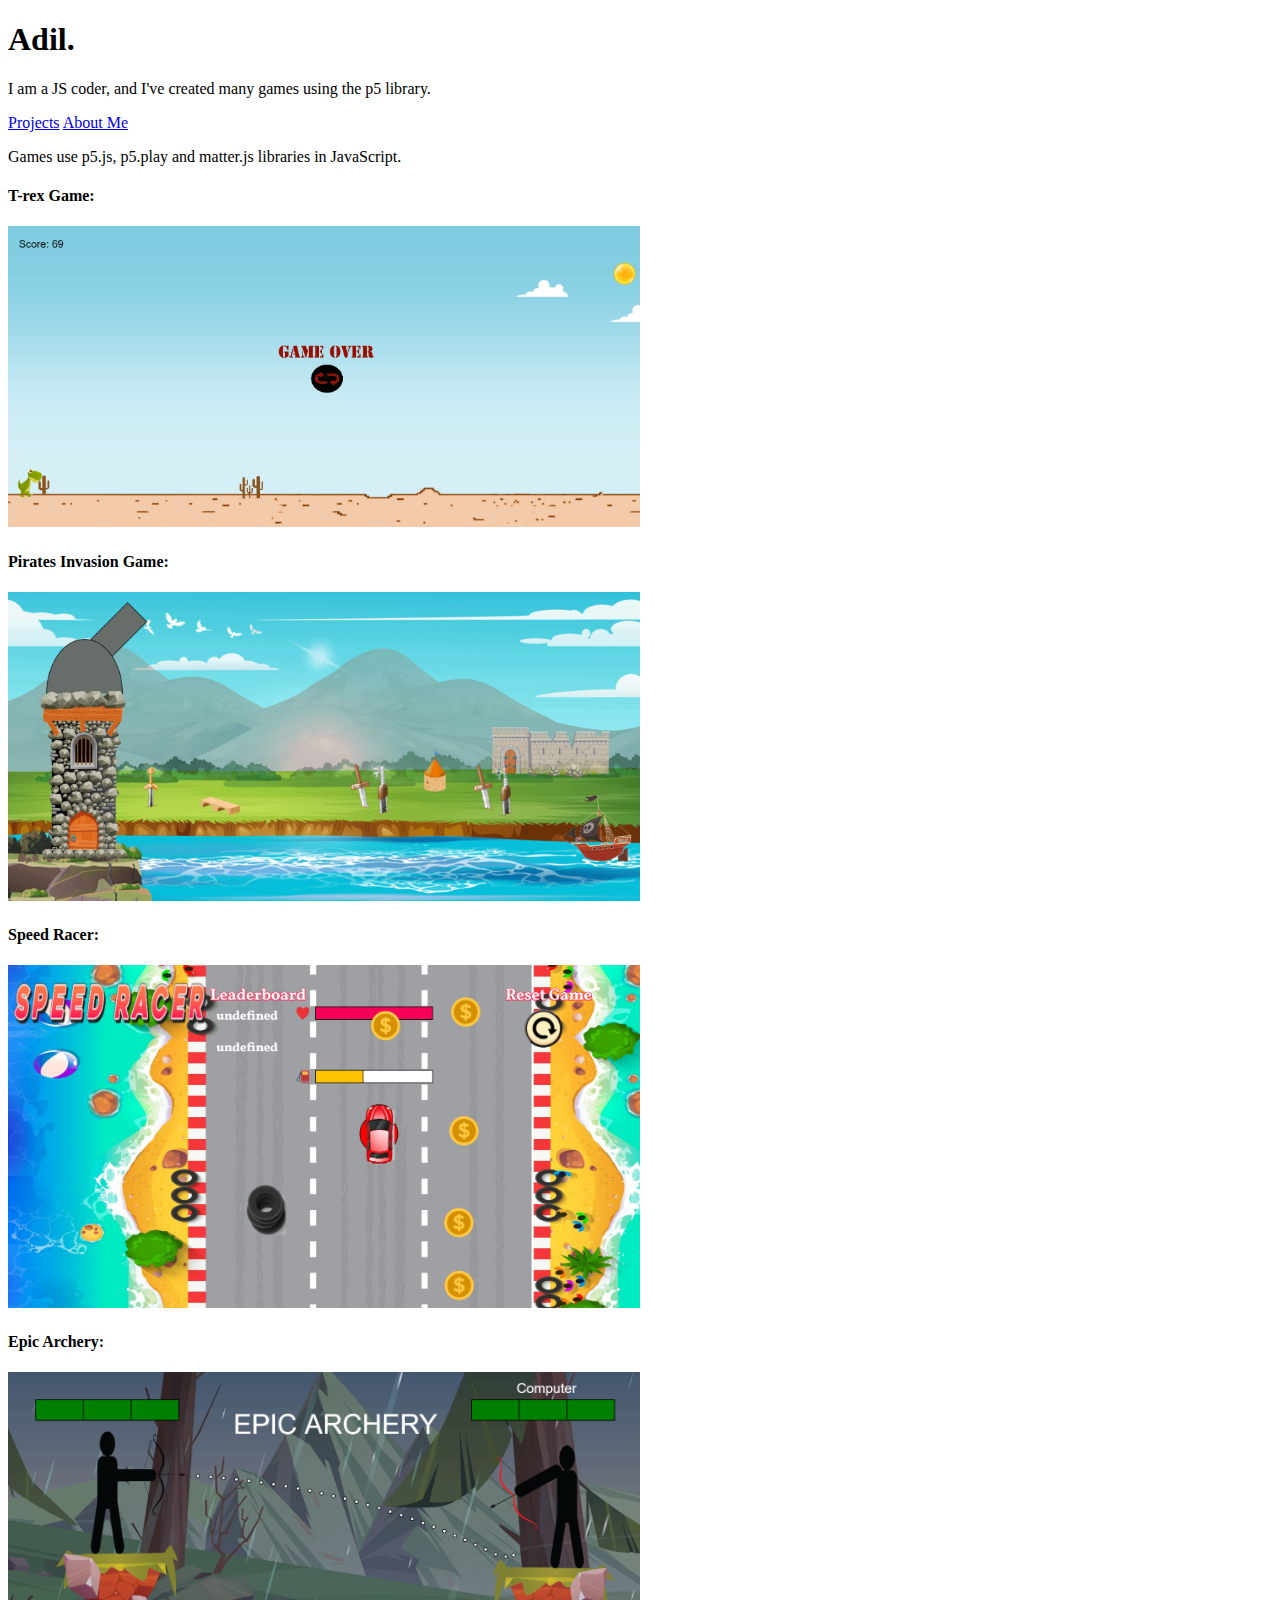
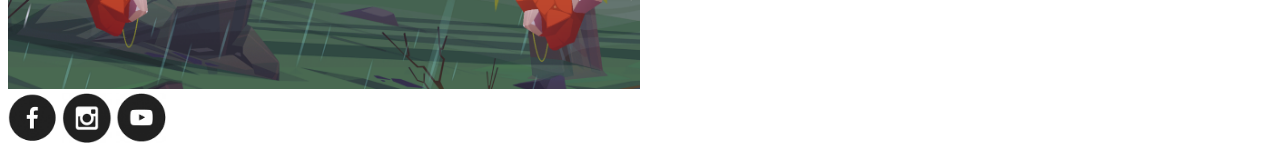
<file: C53- Task/index.html>
<!DOCTYPE html>
<html>
    <head>
        <title>Adil's Portfolio</title>
    </head>
    <body>
        <h1>Adil.</h1>
        <p>I am a JS coder, and I've created many games using the p5 library.</p>
        <a href="https://google.com">Projects</a>
        <a href="https://google.com">About Me</a>

        <p>Games use p5.js, p5.play and matter.js libraries in JavaScript.</p>

        <h4>T-rex Game:</h4>
        <a href="https://moonshadow21.github.io/C20-Task/"><img src="./Assets/Screenshot 2022-05-05 175851.png" width="50%" height="50%" alt="T-rex"></a>

        <h4>Pirates Invasion Game:</h4>
        <a href="https://moonshadow21.github.io/C33-Task/"><img src="./Assets/Screenshot 2022-05-05 180322.png" width="50%" height="50%" alt="Pirate"></a>

        <h4>Speed Racer:</h4>
        <a href="https://moonshadow21.github.io/C48-Task/"><img src="./Assets/Screenshot 2022-05-05 180621.png" width="50%" height="50%" alt="Cars"></a>

        <h4>Epic Archery:</h4>
        <a href="https://moonshadow21.github.io/C32-Project/"><img src="./Assets/Screenshot 2022-05-05 181054.png" width="50%" height="50%" alt=""></a>

        <footer>
            <a href="https://facebook.com"><img src="./Assets/fb.png" alt="" width="50" height="50"></a>
            
            <a href="https://instagram.com"><img src="./Assets/insta.png" alt="" width=50 height=50></a>

            <a href="https://youtube.com"><img src="./Assets/youtube.png" alt="" width="50" height="50%"></a>
        </footer>
    </body>
</html>
</file>
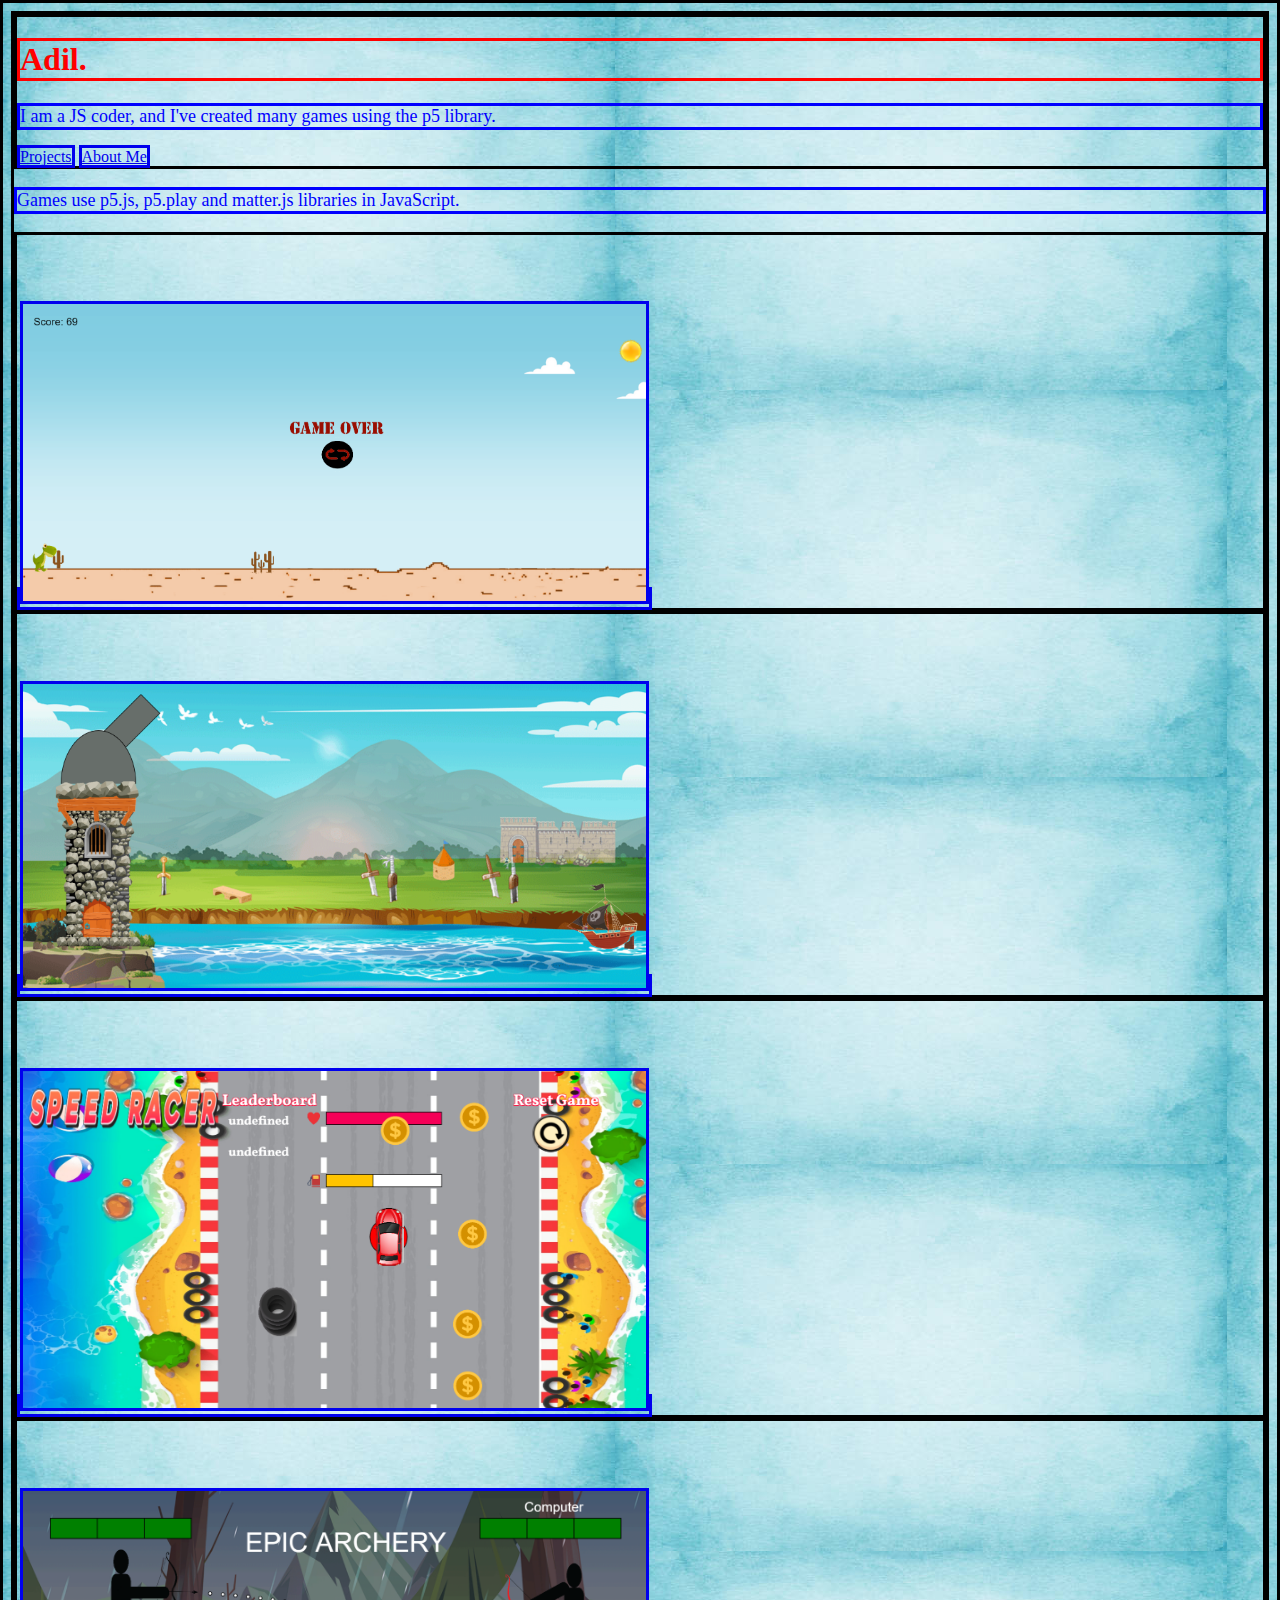
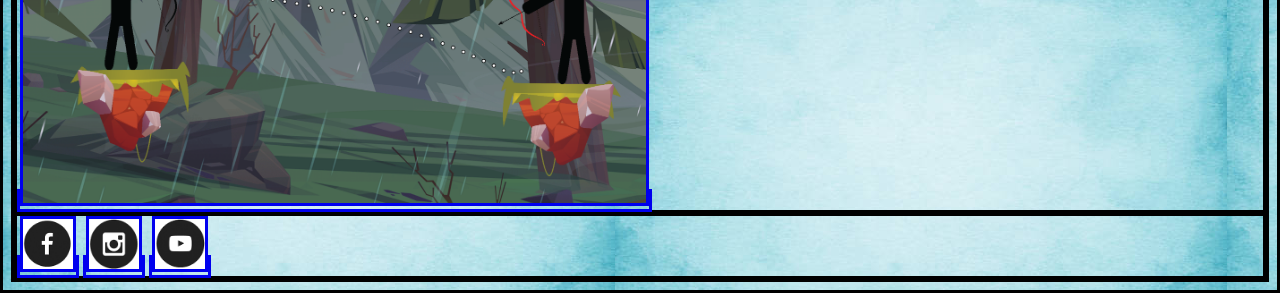
<file: C54- Task/index.html>
<!DOCTYPE html>
<html>
    <head>
        <title>Adil's Portfolio</title>
        <!-- Internal CSS Styling -->
        <style>
            h4{
                color: aquamarine;
            }
        </style>
        <link rel="stylesheet" href="./style.css">
    </head>
    <body>
        <div class="header">
            <!-- Inline CSS Styling -->
            <h1 style="color: red;">Adil.</h1> 

            <p id="para1">I am a JS coder, and I've created many games using the p5 library.</p>
            <a href="https://google.com">Projects</a>
            <a href="https://google.com">About Me</a>
        </div>

        <p>Games use p5.js, p5.play and matter.js libraries in JavaScript.</p>

        <div class="items">
            <h4>T-rex Game:</h4>
            <a href="https://moonshadow21.github.io/C20-Task/"><img src="./Assets/Screenshot 2022-05-05 175851.png" width="50%" height="50%" alt="T-rex"></a>
        </div>
        <div class="items">
            <h4>Pirates Invasion Game:</h4>
            <a href="https://moonshadow21.github.io/C33-Task/"><img src="./Assets/Screenshot 2022-05-05 180322.png" width="50%" height="50%" alt="Pirate"></a>
        </div>
        <div class="items">
            <h4>Speed Racer:</h4>
            <a href="https://moonshadow21.github.io/C48-Task/"><img src="./Assets/Screenshot 2022-05-05 180621.png" width="50%" height="50%" alt="Cars"></a>
        </div>
        <div class="items">
            <h4>Epic Archery:</h4>
            <a href="https://moonshadow21.github.io/C32-Project/"><img src="./Assets/Screenshot 2022-05-05 181054.png" width="50%" height="50%" alt=""></a>
        </div>
        
        <footer>
            <a href="https://facebook.com"><img src="./Assets/fb.png" alt="" width="50" height="50"></a>
            
            <a href="https://instagram.com"><img src="./Assets/insta.png" alt="" width=50 height=50></a>

            <a href="https://youtube.com"><img src="./Assets/youtube.png" alt="" width="50" height="50%"></a>
        </footer>
    </body>
</html>
</file>
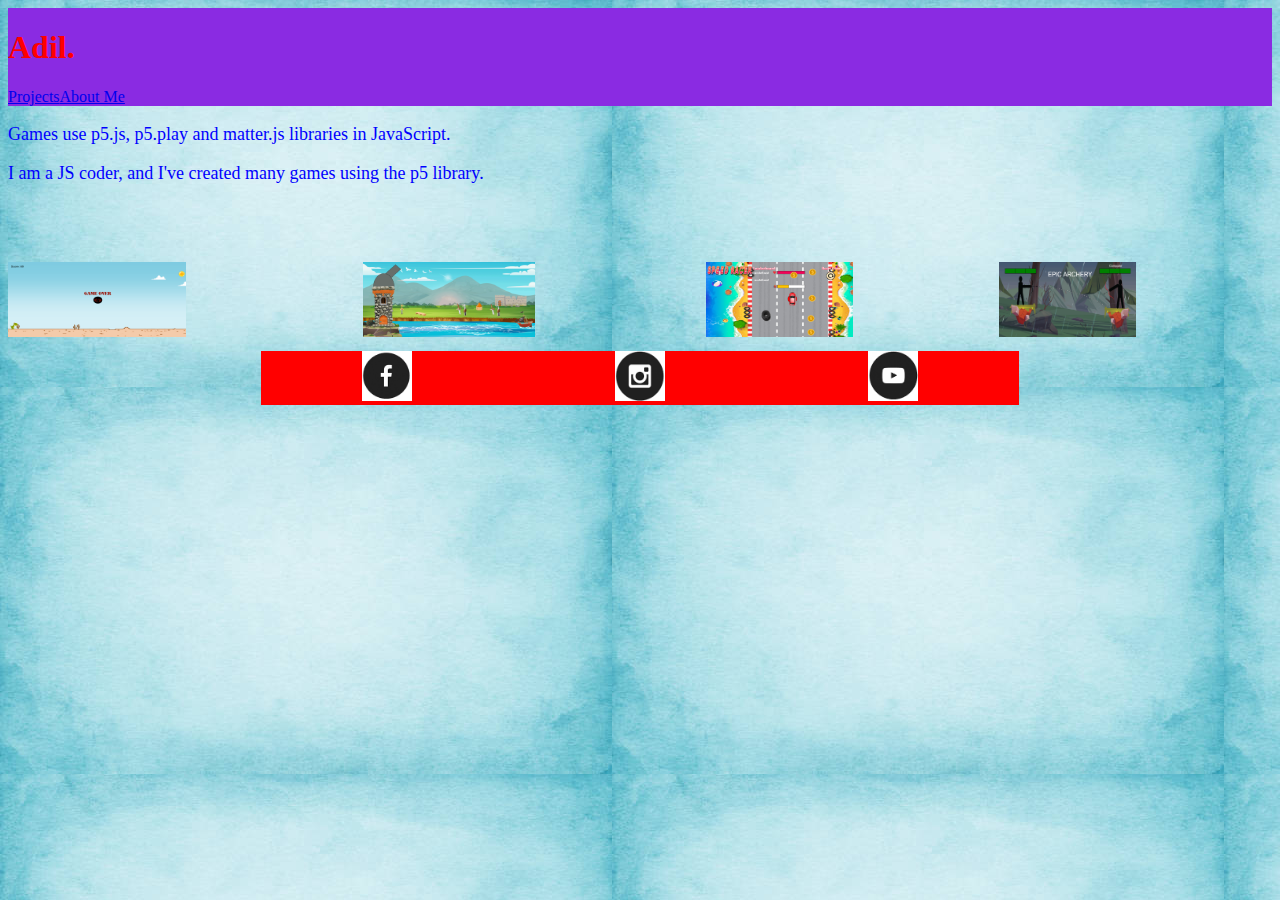
<file: C55- Task/index.html>
<!DOCTYPE html>
<html>
    <head>
        <title>Adil's Portfolio</title>
        <!-- Internal CSS Styling -->
        <style>
            h4{
                color: aquamarine;
            }
        </style>
        <link rel="stylesheet" href="./style.css">
    </head>
    <body>
        <div class="header">
            <!-- Inline CSS Styling -->
            <h1 style="color: red; margin-right: 93%;">Adil.</h1>
            <a href="https://google.com">Projects</a>
            <a href="https://google.com">About Me</a>
        </div>

        <p>Games use p5.js, p5.play and matter.js libraries in JavaScript.</p>
        <p id="para1">I am a JS coder, and I've created many games using the p5 library.</p>

        <div class="grid">
            <div class="items">
                <h4>T-rex Game:</h4>
                <a href="https://moonshadow21.github.io/C20-Task/"><img src="./Assets/Screenshot 2022-05-05 175851.png" width="50%" height="50%" alt="T-rex"></a>
            </div>
            <div class="items">
                <h4>Pirates Invasion Game:</h4>
                <a href="https://moonshadow21.github.io/C33-Task/"><img src="./Assets/Screenshot 2022-05-05 180322.png" width="50%" height="50%" alt="Pirate"></a>
            </div>
            <div class="items">
                <h4>Speed Racer:</h4>
                <a href="https://moonshadow21.github.io/C48-Task/"><img src="./Assets/Screenshot 2022-05-05 180621.png" width="50%" height="50%" alt="Cars"></a>
            </div>
            <div class="items">
                <h4>Epic Archery:</h4>
                <a href="https://moonshadow21.github.io/C32-Project/"><img src="./Assets/Screenshot 2022-05-05 181054.png" width="50%" height="50%" alt=""></a>
            </div>
        </div>
        
        <footer>
            <a href="https://facebook.com"><img src="./Assets/fb.png" alt="" width="50" height="50"></a>
            
            <a href="https://instagram.com"><img src="./Assets/insta.png" alt="" width=50 height=50></a>

            <a href="https://youtube.com"><img src="./Assets/youtube.png" alt="" width="50" height="50"></a>
        </footer>
    </body>
</html>
</file>
<file: C54- Task/style.css>
/* External CSS Styling */

p{ /*CSS Element Selector */
    color: blue;
    font-size: large;

}

body{
    background-image: url("./Assets/background.jpg");
}

.header{
    /*background-color: bisque;*/
}

.items:hover img{
    opacity: 0.33;
    
}

.items h4{
    opacity: 0;
}

.items:hover h4{
    opacity: 1;
}

/* footer{ */
    /*background-color: blanchedalmond;*/
/* } */

 *{ 
    border: solid; 
 }
</file>
<file: C55- Task/style.css>
/* External CSS Styling */

p{ /*CSS Element Selector */
    color: blue;
    font-size: large;

}

.header{
    background-color:blueviolet;
    display: flex;
    align-items: baseline;
    flex-wrap: wrap;
    justify-content: flex-start;
}


footer{
    display: flex;
    background-color: red;
    justify-content: space-around;
    margin-left: 20%;
    margin-right: 20%;

}

.grid{
    display: flex;
   
    justify-content: space-evenly;
}

body{
    background-image: url("./Assets/background.jpg");
}

.items:hover img{
    opacity: 0.33;
    
}

.items h4{
    opacity: 0;
}

.items:hover h4{
    opacity: 1;
}
</file>
